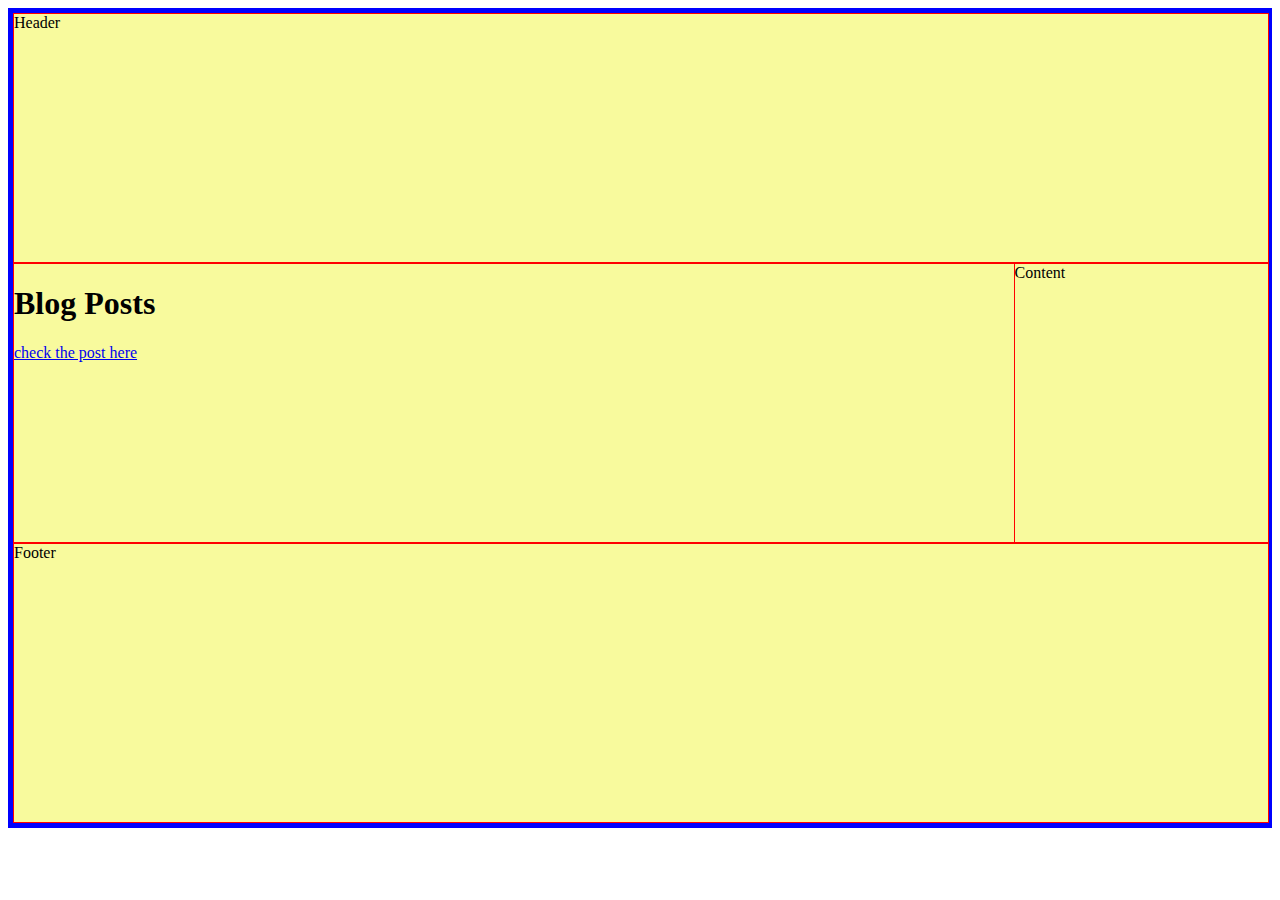
<file: responsive/simpleBlog/index.html>
<!DOCTYPE html>
<html lang="en">
<head>
    <meta charset="UTF-8">
    <title>Blog sample</title>
    <link href="css/style.css" type="text/css" rel="stylesheet">
</head>
<body>
    <div class="container">
        <div class="header box">Header</div>
        <div class="sidebar box">
            <h1>Blog Posts</h1>
            <a href="blog-post.html">check the post here</a>

        </div>
        <div class="content box">Content</div>
        <div class="footer box">Footer</div>
    </div>

</body>
</html>
</file>
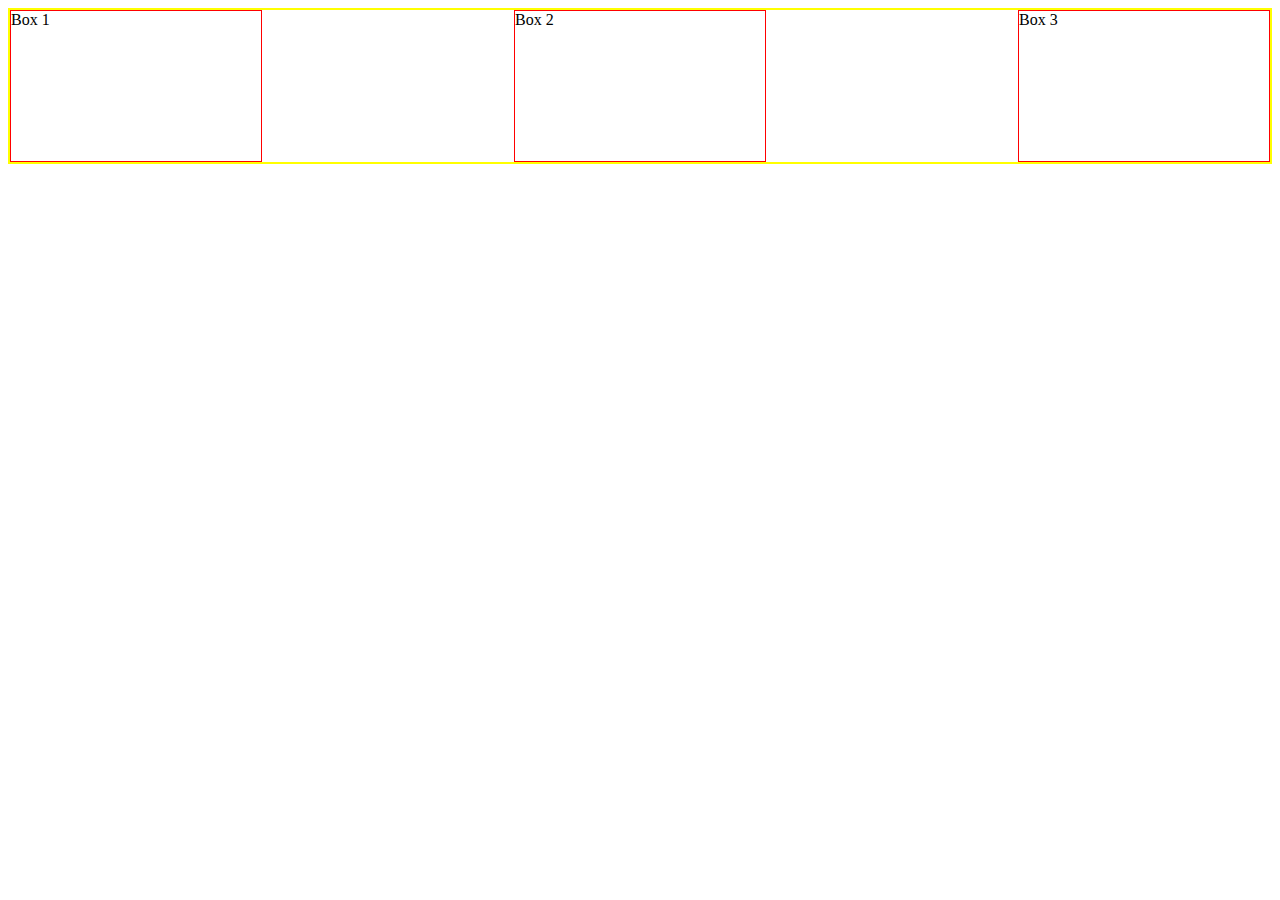
<file: flexbox/flexbox-align-justify.html>
<!DOCTYPE html>
<html lang="en">
  <head>
    <meta charset="utf-8" />
    <title>Exercise 1</title>
    <meta content="width=device-width, initial-scale=1, maximum-scale=1" name="viewport"/>

  <style>
    /* Align and justify items in the grid to the center */
  .container{
    display:flex;
    flex-direction: row;
    border: 2px solid yellow;
    align-items:center;
    justify-content:space-between;
  }
  .box{
        width: 250px;
        height: 150px;
        border: 1px solid red;
    }
  </style>
  </head>

  <body>

  <div class = "container">
    <div class="box"> Box 1</div>
    <div class="box"> Box 2</div>
    <div class="box"> Box 3</div>
  </div>
  </body>
</html>
</file>
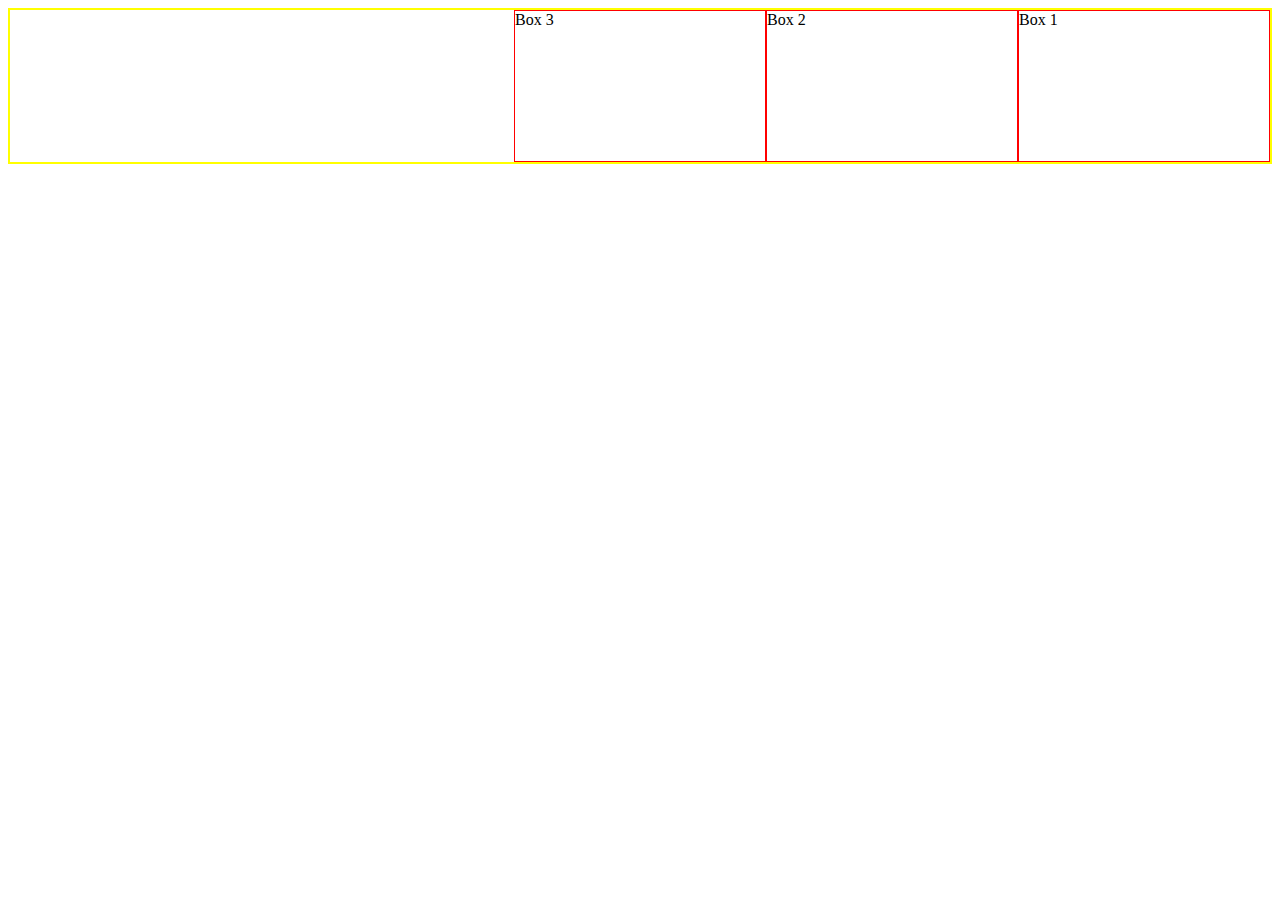
<file: flexbox/flexbox-orders.html>
<!DOCTYPE html>
<html lang="en">
  <head>
    <meta charset="utf-8" />
    <title>Exercise 1</title>
    <meta content="width=device-width, initial-scale=1, maximum-scale=1" name="viewport"/>
    <!-- Change the order of elements so that box 3 appears first, then box2, then box 1 -->

  <style>
  .container{
    display:flex;
    flex-direction: row-reverse;
    border: 2px solid yellow;
  }
  .box{
        width: 250px;
        height: 150px;
        border: 1px solid red;
    }


    /*Using order attribute
    #box1{
        order: 3;
    }
    #box2{
        order: 2;
    }
    #box3{
        order: 1;
    }*/
  </style>
  </head>

  <body>
    <!-- Change the order of elements so that box 3 appears first, then box2, then box 1 -->

  <div class = "container">
    <div class="box" id="box1"> Box 1</div>
    <div class="box" id="box2"> Box 2</div>
    <div class="box" id="box3"> Box 3</div>
    <!--Using HTML CODE
    <div class="box"> Box 3</div>
    <div class="box"> Box 2</div>
    <div class="box"> Box 1</div>-->
  </div>
  </body>
</html>
</file>
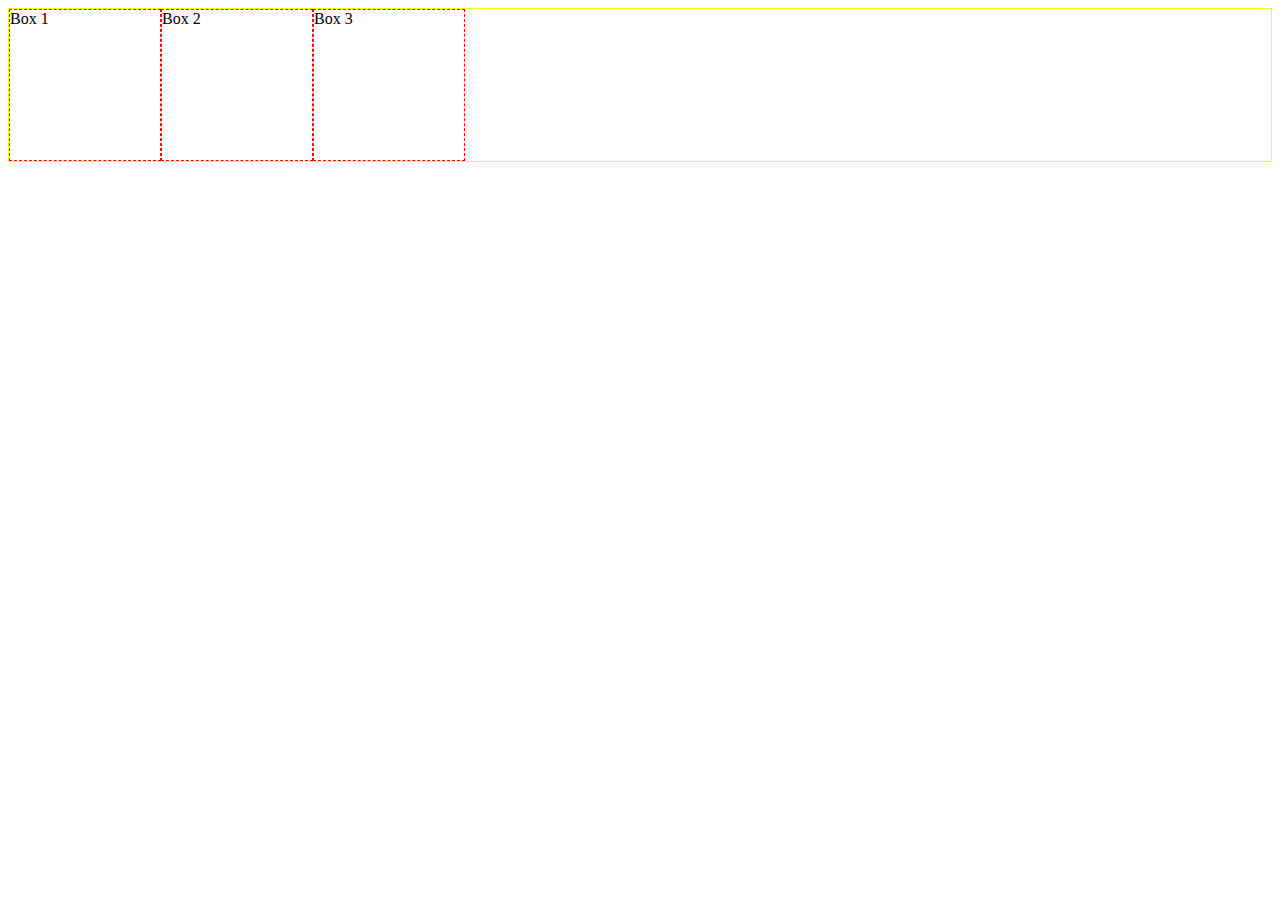
<file: flexbox/quick-example.html>
<!DOCTYPE html>
<html>
    <head>
        <title>FlexBox Quick Example</title>
        <style>
            .container{
                border: 1px solid yellow;
                display: flex;
                flex-direction: row;
            }
            .box{
                height: 150px;
                width: 150px;
                border: 1px dashed red;
            }
        </style>
    </head>
    <body>
        <div class="container">
            <div class="box">
                Box 1
            </div>
            <div class="box">
                Box 2
            </div>
            <div class="box">
                Box 3
            </div>
        </div>
    </body>
</html>
</file>
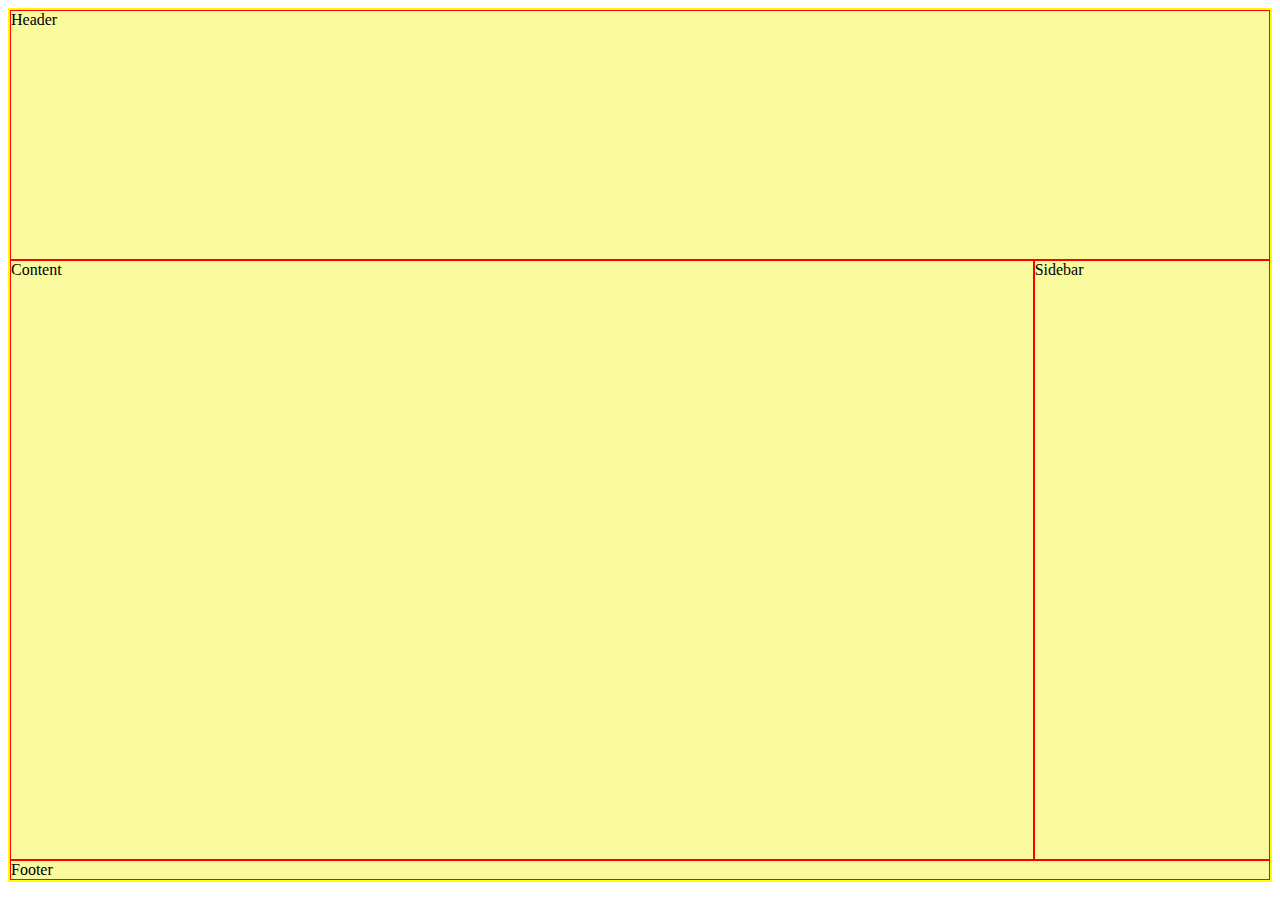
<file: grid/grid-area-template.html>
<!DOCTYPE html>
<html lang="en">
<head>
    <meta charset="utf-8" />
    <title>Exercise 1</title>
    <meta
            content="width=device-width, initial-scale=1, maximum-scale=1"
            name="viewport"
    />

    <style>
        .container{
            /* Step 1: Set display to grid */
            display:grid;
            /* Step 2: setup rows amd columns */
            grid-template-columns: 300px 300px 300px;
            grid-template-rows: 250px 600px;
            grid-template-areas:
                    "hd hd hd hd hd hd hd hd"
                    "main main main main main sd sd sd"
                    "ft ft ft ft ft ft ft ft";
            border: 2px solid yellow;
        }
        .box{
            border: 1px solid red;
            background: #F8FA9D;
        }
        .header{
            grid-area:hd;
        }
        .footer{
            grid-area:ft;
        }
        .sidebar{
            grid-area:sd;
        }
        .content{
            grid-area:main;
        }
    </style>
</head>

<body>
<div class = "container">
    <div class="header box">Header</div>
    <div class="sidebar box">Sidebar</div>
    <div class="content box">Content</div>
    <div class="footer box">Footer</div>
</div>
</body>
</html>
</file>
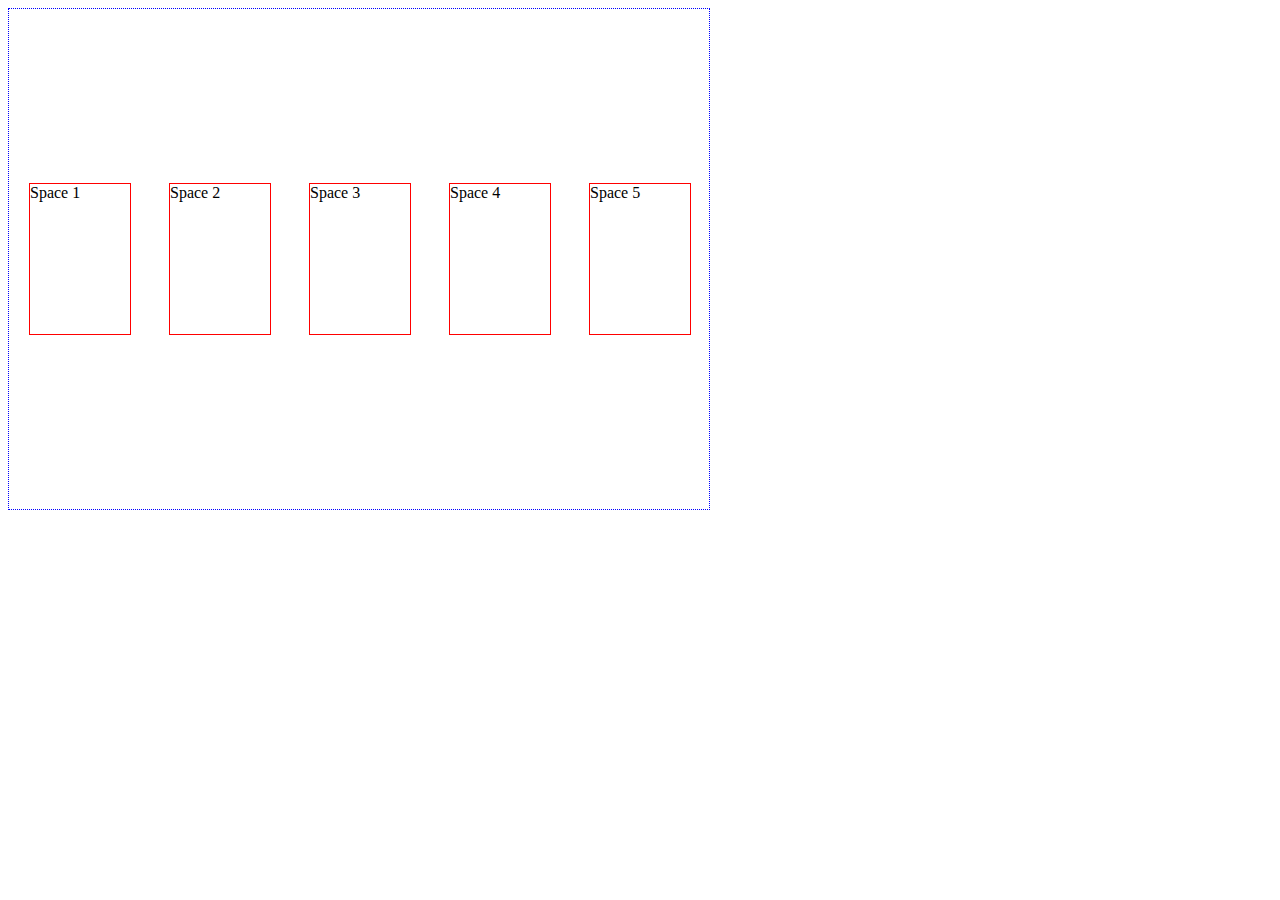
<file: grid/rows_columns.html>
<!DOCTYPE html>
<html lang="en">
<head>
    <meta charset="utf-8" />
    <title>Exercise 1</title>
    <meta content="width=device-width, initial-scale=1, maximum-scale=1" name="viewport"/>

    <style>
        .container{
            /* This is just one example of a solution */
            display:grid;
            grid-template-columns: 100px 100px 100px 100px 100px;
            grid-gap: 40px;
            /* grid-template-rows optional here */
            border: 1px dotted blue;
            width: 700px;
            height: 500px;
            justify-content: center;
            align-content: center;

        }
        .box{

            border: 1px solid red;
            height: 150px;
            width: 100px;
        }
    </style>
</head>

<body>
<div class = "container">
    <div class="box"> Space 1</div>
    <div class="box"> Space 2</div>
    <div class="box"> Space 3</div>
    <div class="box"> Space 4</div>
    <div class="box"> Space 5</div>
</div>
</body>
</html>
</file>
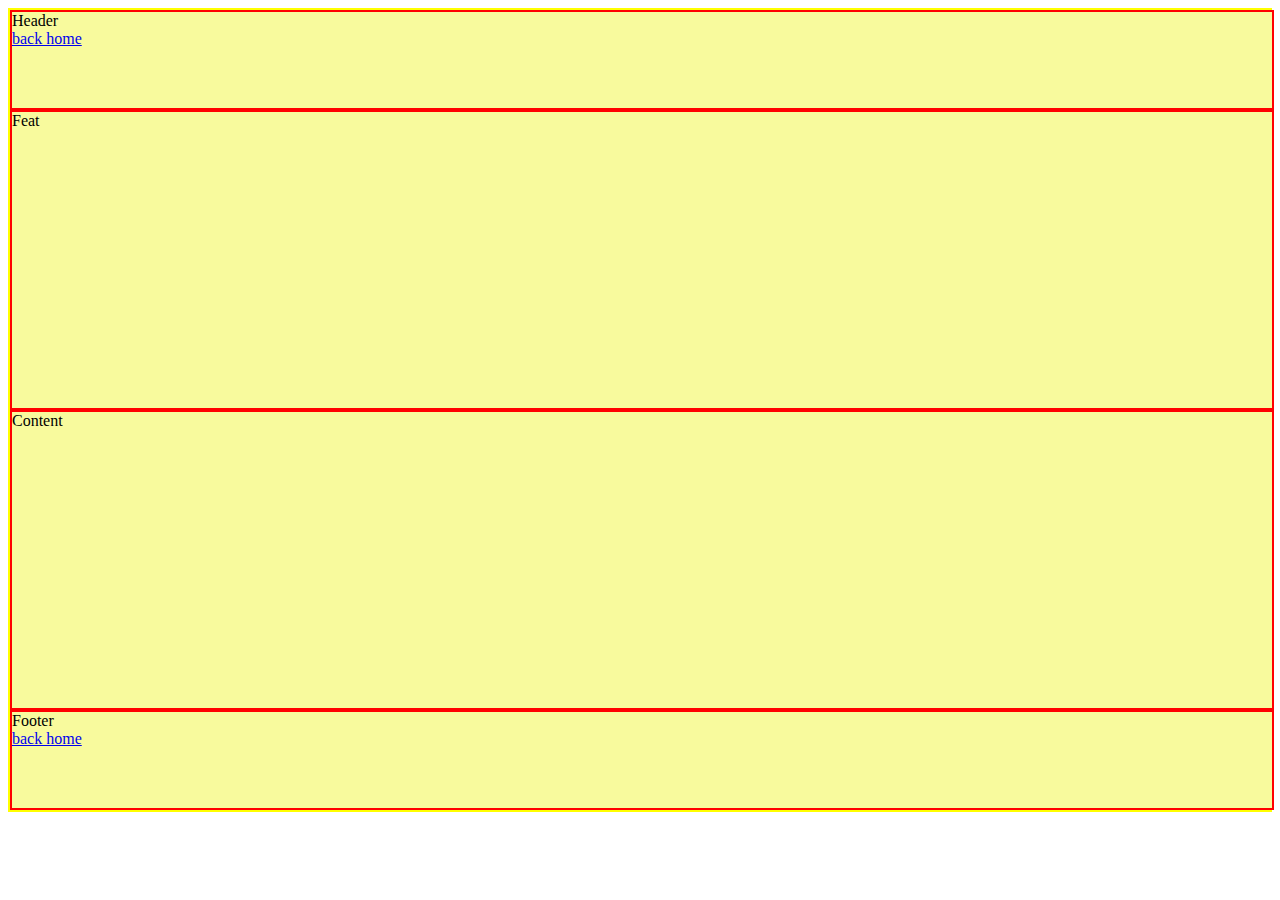
<file: responsive/simpleBlog/blog-post.html>
<!DOCTYPE html>
<html lang="en">
<head>
    <meta charset="utf-8" />
    <title>blog Post</title>
    <meta
            content="width=device-width, initial-scale=1, maximum-scale=1"
            name="viewport"
    />
    <link rel="stylesheet" href="css/blog-post.css">
</head>
<body>
<div class = "container">
    <div class="header box">Header <br> <a href="index.html">back home</a></div>
    <div class="feature box">Feat</div>
    <div class="content box">Content</div>
    <div class="footer box">Footer <br> <a href="index.html">back home</a></div>
</div>
</body>
</html>
</file>
<file: responsive/simpleBlog/css/style.css>
.container{
    /* Step 1: Set display to grid */
    display:grid;
    height: 90vh;
    /* Step 2: setup rows amd columns */
    /* grid-template-columns: repeat(3, 1fr); */
    grid-template-columns: 850px;
    grid-template-rows: 250px 1fr 1fr;
    grid-template-areas:
            "hd"
            "sd "
            "main"
            "ft";
    border: 2px solid yellow;

}
.box{
    /* width: 250px;
      height: 150px; */
    width: 100%;
    border: 1px solid red;
    background: #F8FA9D;
}

.header{
    /* row start/column start/ row end/ column end */
    grid-area:hd;
}

.footer{
    grid-area: ft;
}
.sidebar{
    grid-area: sd;
}
.content{
    grid-area: main;
}

@media(min-width: 900px) and (max-width: 1100px){
    .container{
        /* Step 1: Set display to grid */
        display:grid;
        /* Step 2: setup rows amd columns */
        /* grid-template-columns: repeat(3, 1fr); */
        grid-template-columns: 300px 300px 300px;
        grid-template-rows: 100px 600px 100px;
        grid-template-areas:
                "hd hd hd hd hd hd hd hd"
                "sd sd main main main main main main"
                "ft ft ft ft ft ft ft ft";
        border: 2px solid yellow;

    }

}

@media(min-width: 1101px) {
    .container{
        border: 5px solid blue;
        grid-template-areas:
                "hd hd hd hd hd hd hd hd"
                "sd sd sd sd main main main main"
                "ft ft ft ft ft ft ft ft";
    }
}
</file>
<file: responsive/simpleBlog/css/blog-post.css>
.container{
    /* Step 1: Set display to grid */
    display:grid;
    /* Step 2: setup rows amd columns */
    /* grid-template-columns: repeat(3, 1fr); */
    grid-template-columns: 300px 300px 300px;
    grid-template-rows: 100px 300px 300px 100px;
    grid-template-areas:
            "hd hd hd hd hd hd hd hd"
            "feat feat feat feat feat feat feat feat"
            "main main main main main main main main"
            "ft ft ft ft ft ft ft ft";
    border: 2px solid yellow;

}
.box{
    width: 100%;
    border: 2px solid red;
    background: #F8FA9D;
}

.header{
    grid-area:hd;
}

.footer{
    grid-area: ft;
}
.feature{
    grid-area: feat;
}
.content{
    grid-area: main;
}
</file>
